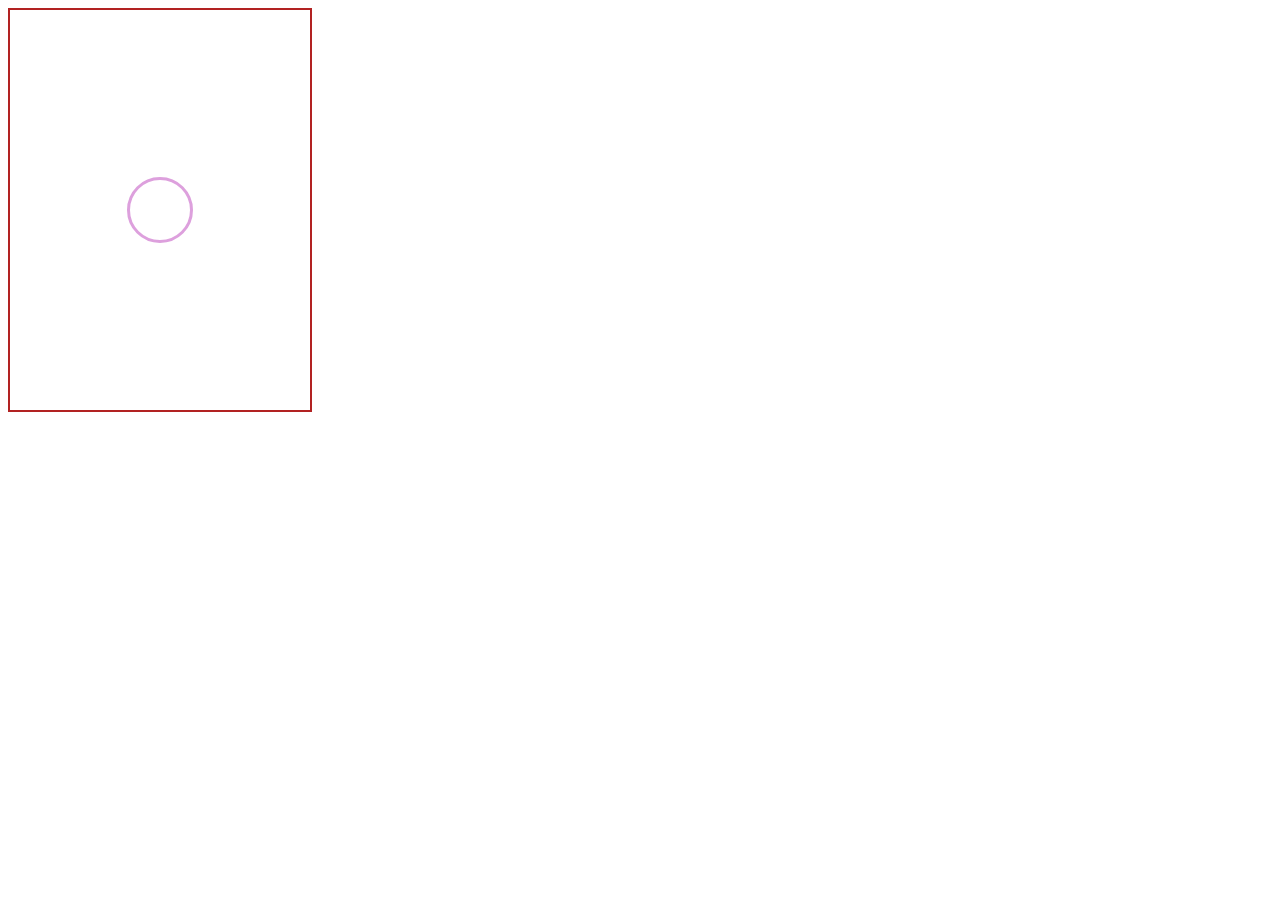
<file: index.html>
<!DOCTYPE html>
<html lang="en">
  <head>
    <meta charset="UTF-8" />
    <meta http-equiv="X-UA-Compatible" content="IE=edge" />
    <meta name="viewport" content="width=device-width, initial-scale=1.0" />
    <title>Document</title>
    <link href="main.css" rel="stylesheet" />
  </head>
  <body>
    <div id="main">
      <div class="circle"></div>
    </div>
  </body>
</html>
</file>
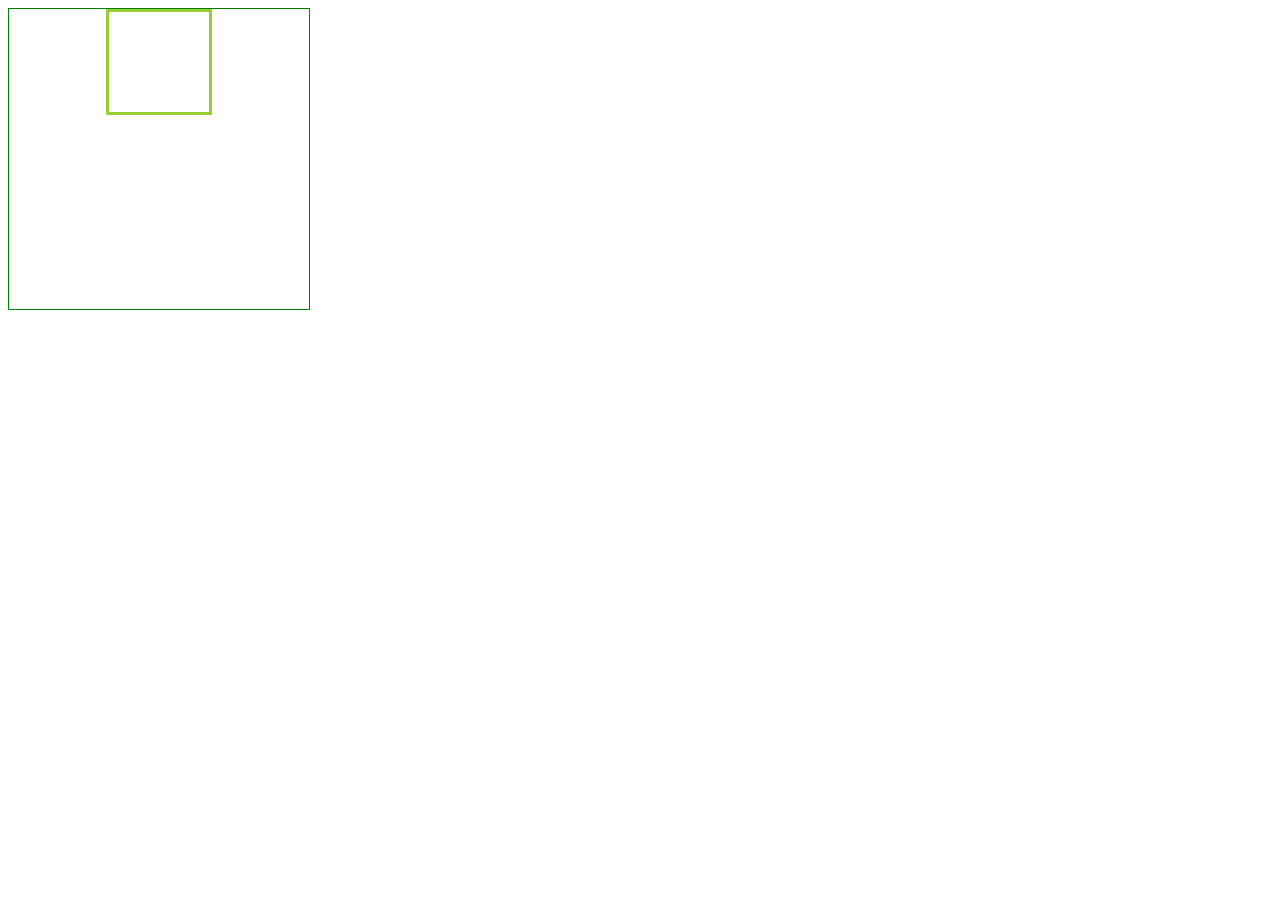
<file: flexbox.html>
<!DOCTYPE html>
<html lang="en">
  <head>
    <meta charset="UTF-8" />
    <meta http-equiv="X-UA-Compatible" content="IE=edge" />
    <meta name="viewport" content="width=device-width, initial-scale=1.0" />
    <title>Document</title>
    <link href="flexbox.css" rel="stylesheet" />
  </head>
  <body>
    <div id="main">
      <div class="flex"></div>
    </div>
  </body>
</html>
</file>
<file: main.css>
#main {
    width: 300px;
    height: 400px;
    border: solid firebrick 2px;
    position: relative;

}

.circle{
    width: 60px;
    height: 60px;
    border: solid plum 3px;
    position: relative;
    border-radius: 50%;
    margin: 0 auto; 
    top: 50%; 
    transform: translateY(-50%);

}
</file>
<file: flexbox.css>
#main {
width: 300px;
height: 300px;
border: solid green 1px;

}

.flex {
width: 100px;
height: 100px;
border: solid yellowgreen 3px;
margin: 0 auto; 
top: 50px;
display: flex;
flex-direction: column;
justify-content: center;

}
</file>
